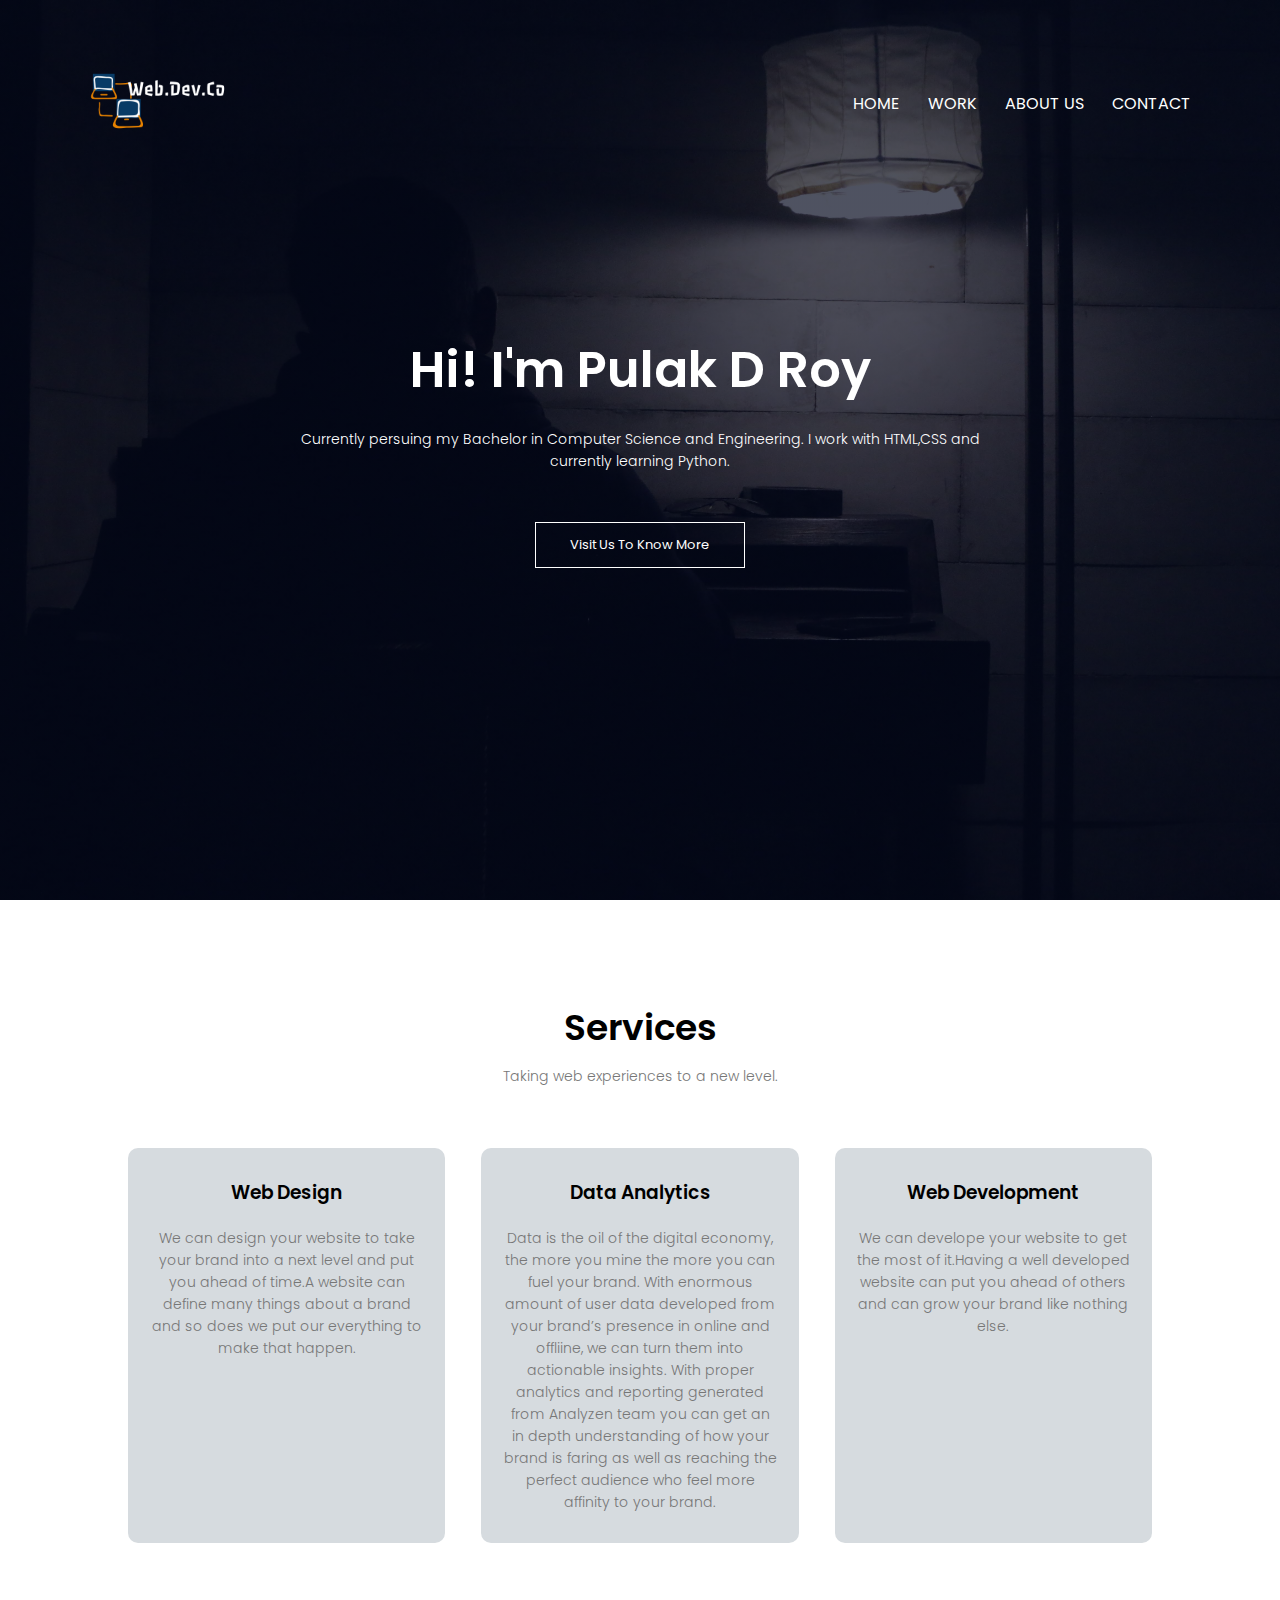
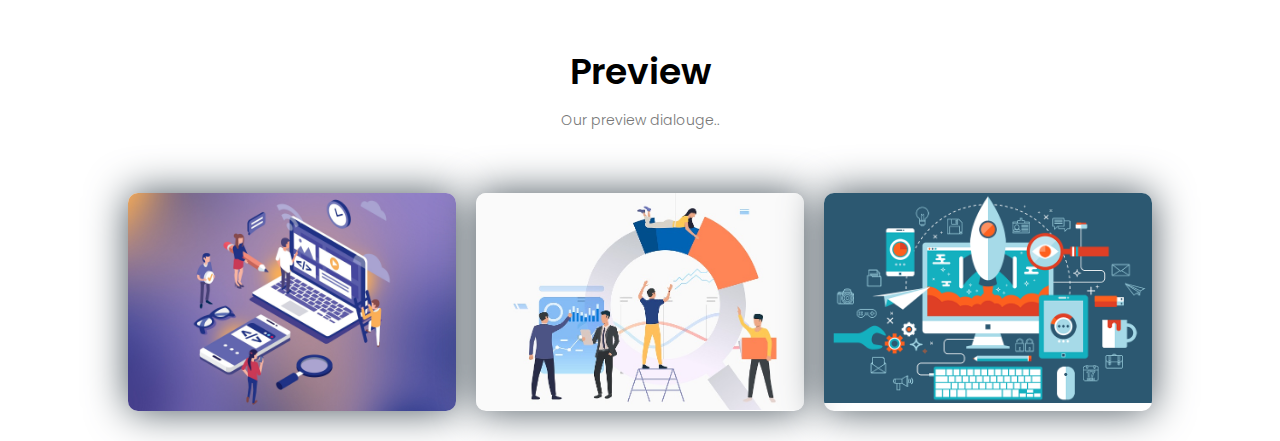
<file: index.html>
<!DOCTYPE html>
<html lang="en">
    <head>
        <meta name="viewport" content="with=device-width, initial-scale=1.0">
        <title>Portfolio Page Design</title>
        <link rel="stylesheet" href="style.css">
        <link rel="preconnect" href="https://fonts.googleapis.com">
<link rel="preconnect" href="https://fonts.gstatic.com" crossorigin>
<link href="https://fonts.googleapis.com/css2?family=Poppins:wght@200;300;400;600&display=swap" rel="stylesheet">
        
<link rel="stylesheet" href="https://stackpath.bootstrapcdn.com/font-awesome/4.7.0/css/font-awesome.min.css">
    </head>
    <body>
        <section class="header">
            <nav>
                <a href="index.html"><img src="images/logo.png"></a>
                <div class="nav-links" id="navLinks">
                    <i class="fa fa-times" onclick="hidemenu()"></i>
                    <ul>
                        <li><a href="">HOME</a></li>
                        <li><a href="">WORK</a></li>
                        <li><a href="">ABOUT US</a></li>
                        <li><a href="">CONTACT</a></li>
                    </ul>
                </div>
                <i class="fa fa-bars" onclick="showmenu()"></i>
            </nav>

         <div class="text-box">
             <h1>Hi! I'm Pulak D Roy</h1>
             <p>Currently persuing my Bachelor in Computer Science and Engineering. I work with HTML,CSS and<br> currently learning Python.</p> 
             <a href="" class="hero-btn ">Visit Us To Know More</a>
        </section>
        

        <!---------Services--------->


        <section class="service">
            <h1>Services</h1>
            <p>Taking web experiences to a new level.</p>


            <div class="row">
                <div class="service-col">
                    <h3>Web Design</h3>
                    <P>We can design your website to take your brand into a next level and put you ahead of time.A website can define many things about a brand and so does we put our everything to make that happen.</P>
                </div>
                <div class="service-col">
                    <h3>Data Analytics</h3>
                    <P>Data is the oil of the digital economy, the more you mine the more you can fuel your brand. With enormous amount of user data developed from your brand’s presence in online and offliine, we can turn them into actionable insights. With proper analytics and reporting generated from Analyzen team you can get an in depth understanding of how your brand is faring as well as reaching the perfect audience who feel more affinity to your brand.</P>
                    
                </div>
                <div class="service-col">
                    <h3>Web Development</h3>
                    <p>We can develope your website to get the most of it.Having a well developed website can put you ahead of others and can grow your brand like nothing else.</p>
                </div>
            </div>
        </section>
        

        <!-----------   preview ------------------>
        <section class="preview">
            <h1>Preview</h1>
            <P>Our preview dialouge..</P>
        

            <div class="row">
               <div class="preview-col">
                   <img src="images/web design.jpg">
                   <div class="layer">
                         <h3>Web Design</h3>
                   </div>

               </div>
               <div class="preview-col">
                   <img src="images/data.jpg">
                   <div class="layer">
                       <h3>Data Analytics</h3>

                   </div>

               </div>
               <div class="preview-col">
                   <img src="images/deve.gif">
                   <div class="layer">
                       <h3>Web Development</h3>

                   </div>

               </div>
            </div>
        </section>


        <!----------- Our Clients - ----------->
        

            
        














        <!----------JavaScript for Toggle Menu--------->
        <script>

            var navLinks = document.getElementById("navLinks");

            function showmenu(){
                navLinks.style.right = "0";
            }

            function hidemenu(){
                navLinks.style.right = "-200px";
            }
        
            
        </script>









    </body>
</html>
</file>
<file: style.css>
*{
     margin: 0;
     padding: 0;
     font-family: 'Poppins', sans-serif;
     
 }

 .header {
   min-height: 100vh;
   width: 100%;
   background-image: linear-gradient(rgba(4,9,30,0.7), rgba(4,9,30,0.7)),url(images/IMG_5783.JPG);
   background-position: center;
   background-size: cover;
   position: relative;
  
}


nav {
    display: flex;
    padding: 2% 6%;
    justify-content: space-between;
    align-items: center;
}nav img {
    width: 150px;
    

}
.nav-links {
    flex: 1;
    text-align: right;
}
.nav-links ul li {
    list-style: none;
    display: inline-block;
    padding: 8px 12px;
    position: relative;
}
.nav-links ul li a {
    color: #fff;
    text-decoration: none;
    font-size: 13pxf;

}
.nav-links ul li::after{
    content: '';
    width: 0%;
    height: 2px;
    background: #f44336;
    display: block;
    margin: auto;

}
.nav-links ul li:hover::after{
    width: 100%;
}
.text-box {
    width: 90%;
    color: #fff;
    position: absolute;
    top: 50%;
    left: 50%;
    transform: translate(-50%, -50%);
    text-align: center;
}
.text-box h1{
    font-size: 50px;

}
.text-box p{
    margin: 10px 0 40px;
    font-size: 14px;
    color: #fff;
}
.hero-btn{
    display: inline-block;
    text-decoration: none;
    color: #fff;
    border: 1px solid #fff;
    padding: 12px 34px;
    font-size: 13px;
    background: transparent;
    position: relative;
    cursor: pointer;
}
.hero-btn:hover {
    border: 1px solid #f44336;
    background: #f44336;
    transition: 1s;
}

nav .fa{
    display: none;
}


@media(max-width: 700px){
    .text-box h1{
        font-size: 12px;
    }
    .nav-links ul li{
        display: block;
    }
    .nav-links{
        position: absolute;
        background: #f44336;
        height: 100vh;
        width: 200px;
        top: 0;
        right: -200px;
        text-align: left;
        z-index: 2;
        transition: 1s;

    }

    nav .fa{
        display: block;
        color: #fff;
        margin: 10px;
        font-size: 22px;
        cursor: pointer;
    }
    .nav-links ul{
        padding: 30px;

    }
}

/*----------Services--------*/

.service {
    width: 80%;
    margin: auto;
    text-align: center;
    padding-top: 100px;
}
h1{
    font-size: 36px;
    font-weight: 600;

}

p{
    color: #777;
    font-size: 14px;
    font-weight: 300;
    line-height: 22px;
    padding: 10px;
}

.row {
    margin-top: 5%;
    display: flex;
    justify-content: space-between;
}

.service-col{
    flex-basis: 31%;
    background: #D6DBDF;
    border-radius: 10px;
    margin-bottom: 5%;
    padding: 20px 12px;
    box-sizing: border-box;
}
h3{
    text-align: center;
    font-weight: 600;
    margin: 10px 0;
}
.service-col:hover{
    box-shadow: 0 0 20px 0px rgba(136, 144, 151);
}

@media(max-width: 700px){
    .row{
        flex-direction: column;
    }
}


/*----------preview-------*/

.preview {
    width: 80%;
    margin: auto;
    text-align: center;
    padding-top: 50px;
}

.preview-col{
    flex-basis: 32%;
    border-radius: 10px;
    margin-bottom: 30px;
    position: relative;
    overflow: hidden;
    box-shadow: 0 0 40px 0px rgba(72, 84, 93);
    
}
.preview-col img{
    width: 100%;
    display: block;
}
.layer{
    background: transparent;
    height: 100%;
    width: 100%;
    position: absolute;
    top: 0;
    left: 0;
    transition: 0.5s;
}
.layer:hover{
    background: rgba(165, 174, 181);
}
.layer h3{
    width: 100%;
    font-weight: 500;
    color: white;
    font-size: 26px;
    bottom: 0;
    left: 50%;
    transform: translateX(-50%);
    position: absolute;
    opacity: 0;
    transition: 0.5s;
}
.layer:hover h3{
    bottom: 49%;
    opacity: 1;

}

/*-------- Our Clients -----------*/
</file>
